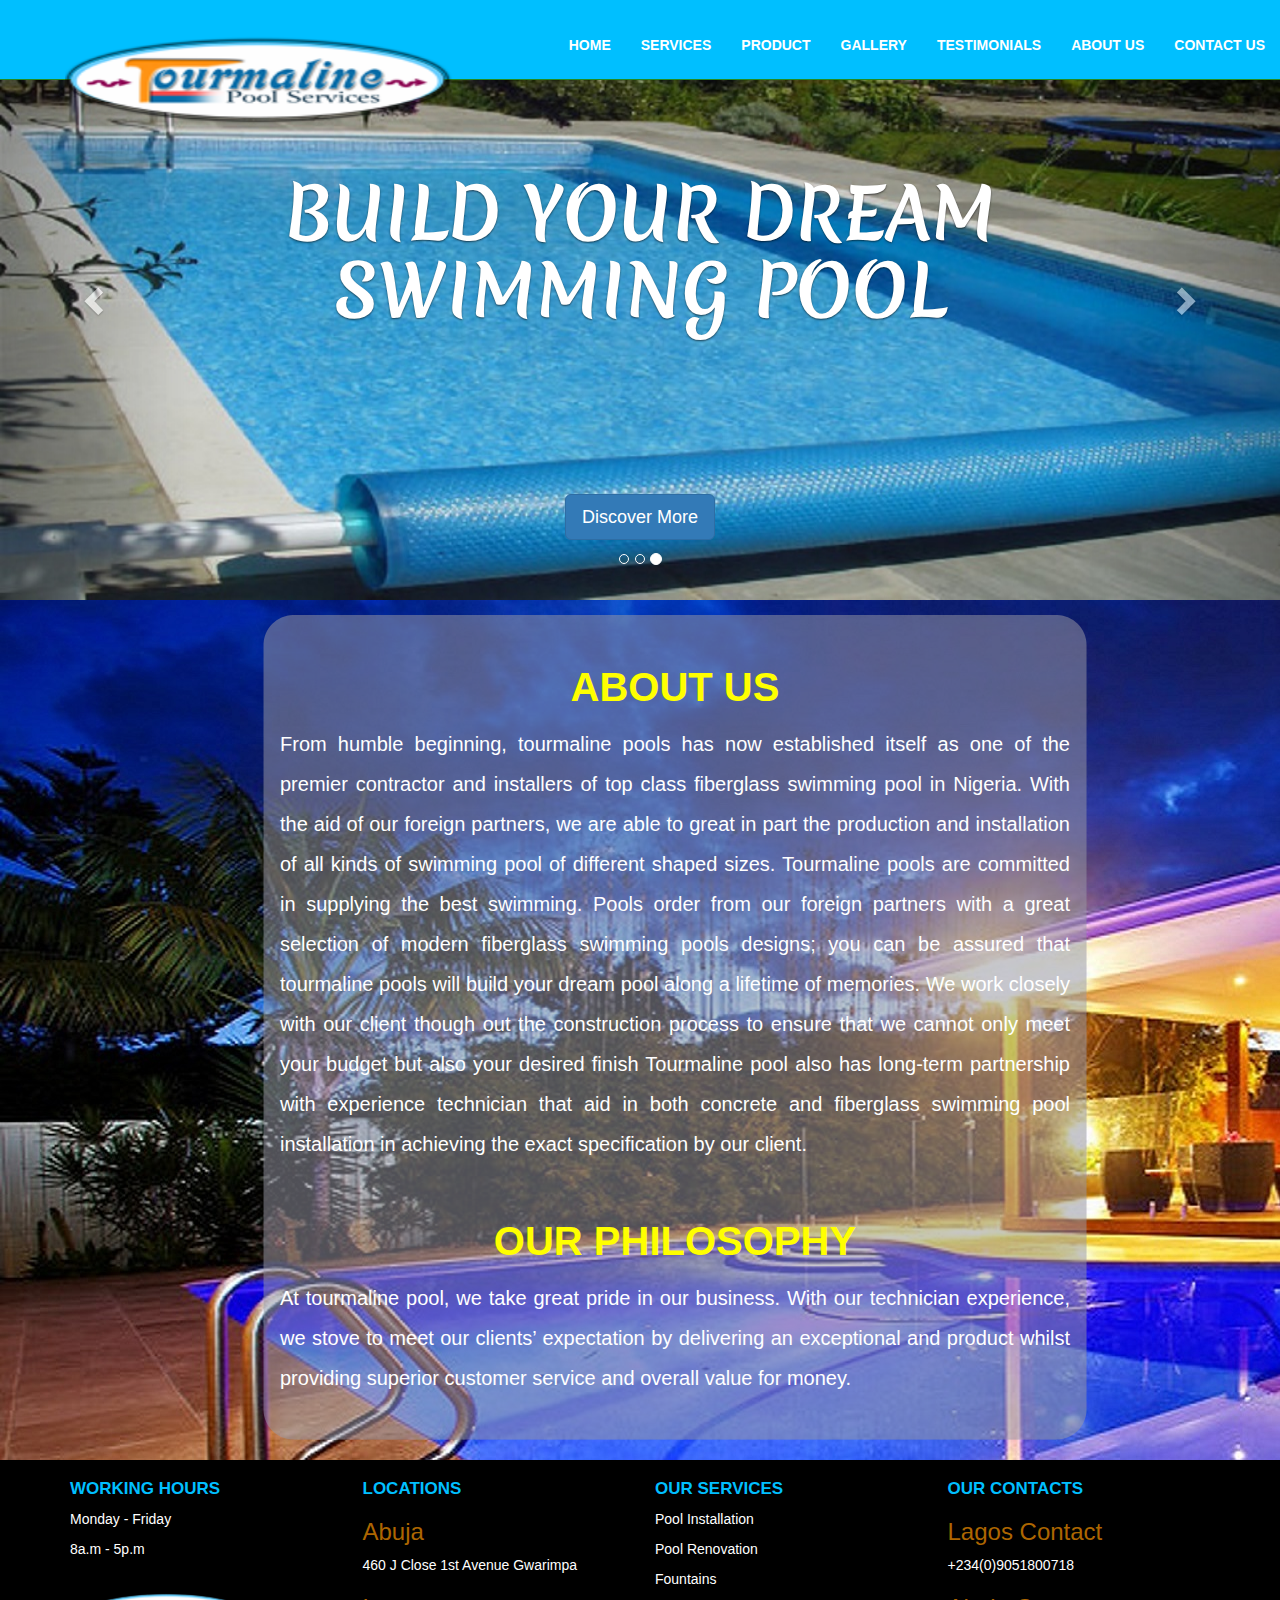
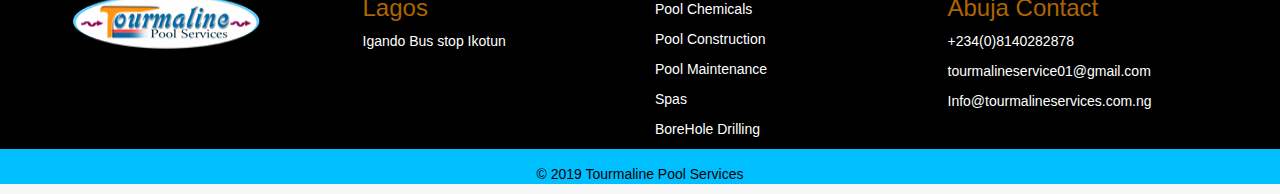
<file: about.html>
<!DOCTYPE html>
<html>
<head>
	<title>Tourmaline Pool Services</title>
	 <link href="repertory/bt_files/css/bootstrap.css" rel="stylesheet" type="text/css">
   <link href="https://fonts.googleapis.com/css?family=Fugaz+One|Merienda:700|Oleo+Script&display=swap" rel="stylesheet">
	 <link rel="stylesheet" type="text/css" href="style.css">
    <script src="repertory/bt_files/jq/jquery-1.12.2.js"></script>
    <script src="repertory/bt_files/js/bootstrap.js"></script>
    <style type="text/css">
    	body{
     		background:#f7f6f6;
     	}
     	 #div1{
     		background:#00BFFF;
     		color: white;
     		height: 40px;
     	}
     	#div2{
     		
     		height: 50px;
     	}
     	#div2 img{
     		margin-left: 100px;
     	}
     	#div2 p{
     		text-align: center;
     	}
     	 #div1 p{
     		
     	text-align: center;
     	font-weight: bold;
     	padding-top: 10px;
     	}
        #nav1{
        	background: #00BFFF;
        	color: white;
        	width: 100%;
        	height: 80px;
        }
        #nav1 a{
        	color: white;
        	font-weight: bold;

        }
        #nav1 li{
        	
        }
        #nav1 a:hover{
        	color: orange;
        	background: #00BFFF;
        	
        }
          #carat img{
              height: 600px;
          }
          .item h1{
          	font-weight: bold;
          	font-size: 50px;
          	padding-bottom: 155px;
          }
              #sect2 h2{
              	text-align: center;
              	font-weight: bold;
              }
              #sect2 p{
              	text-align: center;
              
              }
              #sect2 button a{
              	color: white;
              	text-decoration: none;
              	font-weight: bold;
              }
              .navbar-brand img{
                   height: 105px;
                   width: 450px;
                   padding-left: 50px;
                   padding-bottom: 15px;
              }
               #sect2{
              	background: #00BFFF;
              	height: 150px;
              }
              #sect3{
                  background:  #eae8e8;
              }
              #sect3 h2{
                  font-weight: bold;
                  font-style: italic;
              }
              #sect3 img{
                width: 400px;
              }
              #sect4{
                background: black;
                color: white;
              }
              #sect4 h1{
                color: #00BFFF;
                font-weight: bold;
                font-size: 17px;
              }
              #sect4 h3{
                color: #ad6600;
              }
              #sect4 img{
                padding-top: 20px;
              }
               #sect6 img{
               height: 200px;
               width: 2000px;
              }
               #sect7{
                   padding-top: 40px;
               }
               footer{
                background:#00BFFF;
                color: black;
               }
               footer p{
                padding-top: 15px;
               }
               #abt{
                height: 860px;
                background-image: url('img/as.jpg');
                background-repeat: no-repeat;
               }
               #abt h1{
                padding-top: 45px;
                font-size: 40px;
                color: yellow;
                font-weight: bold;
               }
               #abt p{
                line-height: 40px;
                font-size: 20px;
                color: white;
                margin: 15px;
                text-align: justify;
                                      
               }
               #abt h2{
                font-size: 40px;
                color: yellow;
                font-weight: bold;
               }
               #back{
                width: 850px;
                height: 850px;
                background-image: url('img/bk.png');
               }
               #sect4 img{
                height: 85px;
                width: 200px;
               }
               .btn-primary:hover{
                background: #d98918;
                border-color: #d98918;
               }
               #hcat{
                    
                   font-family: 'Merienda', cursive;
                   font-size: 70px;

               }
    </style>
</head>
<body>

	<div class="conta">

	  <nav class="navbar navbar-default navbar-fixed-top" id="nav1" role="navigation">
	  	<div class="container-fluid">
	  		<!-- Brand and toggle get grouped for better mobile display -->
	  		<div class="navbar-header">
	  			<button type="button" class="navbar-toggle" data-toggle="collapse" data-target=".navbar-ex1-collapse">
	  				<span class="sr-only">Toggle navigation</span>
	  				<span class="icon-bar"></span>
	  				<span class="icon-bar"></span>
	  				<span class="icon-bar"></span>
	  			</button>
	  			<a class="navbar-brand" href="#"><img src="img/logo.png" ></a>

	  		</div>
	  
	  		<!-- Collect the nav links, forms, and other content for toggling -->
	  		<div class="collapse navbar-collapse navbar-ex1-collapse">
	  			
	  			<ul class="nav navbar-nav navbar-right">
	  				<li><a href="index.php">HOME</a></li>
	  				<li><a href="services.php">SERVICES</a></li>
	  				<li><a href="product.php">PRODUCT</a></li>
	  				<li><a href="gallery.php">GALLERY</a></li>
	  				<li><a href="test.php">TESTIMONIALS</a></li>
	  				<li><a href="about.php">ABOUT US</a></li>
	  				<li><a href="contact.php">CONTACT US</a></li>
	  			</ul>
	  		</div><!-- /.navbar-collapse -->
	  	</div>
	  </nav>
       <div class="continer-fluid" id="carat">
       <div id="carousel-id" class="carousel slide" data-ride="carousel">
       	<ol class="carousel-indicators">
       		<li data-target="#carousel-id" data-slide-to="0" class=""></li>
       		<li data-target="#carousel-id" data-slide-to="1" class=""></li>
       		<li data-target="#carousel-id" data-slide-to="2" class="active"></li>
       	</ol>
       	<div class="carousel-inner">
       		<div class="item">
       			<img data-src="holder.js/900x500/auto/#777:#7a7a7a/text:First slide" alt="First slide" src="sl1.jpg" height="20px" width="1900px">
       			<div class="container">
       				<div class="carousel-caption" >
       					<h1 id="hcat">BUILD YOUR DREAM SWIMMING POOL</h1>
       					
       					<p><a class="btn btn-lg btn-primary" href="http://localhost/TOURMALINE/services.php" role="button">Discover More</a></p>
       				</div>
       			</div>
       		</div>
       		<div class="item">
       			<img data-src="holder.js/900x500/auto/#666:#6a6a6a/text:Second slide" alt="Second slide" src="sl2.jpg" height="20px" width="1900px">
       			<div class="container">
       				<div class="carousel-caption">
       					<h1 id="hcat">BUILD YOUR DREAM SWIMMING POOL</h1>
       					
       					<p><a class="btn btn-lg btn-primary" href="http://localhost/TOURMALINE/services.php" role="button">Discover More</a></p>
       				</div>
       			</div>
       		</div>
       		<div class="item active">
       			<img data-src="holder.js/900x500/auto/#555:#5a5a5a/text:Third slide" alt="Third slide" src="sl3.jpg" height="20px" width="1900px">
       			<div class="container">
       				<div class="carousel-caption">
       					<h1 id="hcat">BUILD YOUR DREAM SWIMMING POOL</h1>
       					
       					<p><a class="btn btn-lg btn-primary" href="http://localhost/TOURMALINE/services.php" role="button">Discover More</a></p>
       				</div>
       			</div>
       		</div>
       	</div>
       	<a class="left carousel-control" href="#carousel-id" data-slide="prev"><span class="glyphicon glyphicon-chevron-left"></span></a>
       	<a class="right carousel-control" href="#carousel-id" data-slide="next"><span class="glyphicon glyphicon-chevron-right"></span></a>
       </div>
       </div>
      <div id="abt">
       	  <div class="container">
            <div class="row">
              
              <div class="col-sm-2 col-md-2 col-lg-2">
                
              </div>
               <div class="col-sm-8 col-md-8 col-lg-8" id="back">
                 <center><h1>ABOUT US</h1></center>
                 <p>From humble beginning, tourmaline pools has now established itself as one of the premier contractor and installers of top class fiberglass swimming pool in Nigeria.
 With the aid of our foreign partners, we are able to great in part the production and installation of all kinds of swimming pool of different shaped sizes.
Tourmaline pools are committed in supplying the best swimming. Pools order from our foreign partners with a great selection of modern fiberglass swimming pools designs; you can be assured that tourmaline pools will build your dream pool along a lifetime of memories.
We work closely with our client though out the construction process to ensure that we cannot only meet your budget but also your desired finish  
Tourmaline pool also has long-term partnership with experience technician that aid in both concrete and fiberglass swimming pool installation in achieving the exact specification by our client.
</p><br>
<center>
<h2>OUR PHILOSOPHY</h2>
</center>
<p>At tourmaline pool, we take great pride in our business. With our technician experience, we stove to meet our clients’ expectation by delivering an exceptional and product whilst providing superior customer service and overall value for money.</p>
              </div>
               <div class="col-sm-2 col-md-2 col-lg-2">
                 
              </div>
            </div>
          </div>
       </div>
          
    </div>
    <section id="sect4">
      <div class="container">
        <div class="row">
          <div class="col-md-3">
            <h1>WORKING HOURS</h1>
            <p>Monday - Friday</p>
            <p>8a.m - 5p.m</p>
            <img src="img/logo.png">
          </div>
          <div class="col-md-3">
            <h1>LOCATIONS</h1>
            <h3>Abuja</h3>
            <p>460 J Close 1st Avenue Gwarimpa</p>
            <h3>Lagos</h3>
            <p>Igando Bus stop Ikotun</p>
          </div>
          <div class="col-md-3">
            <h1>OUR SERVICES</h1>
            <p>Pool Installation</p>
            <p>Pool Renovation</p>
            <p>Fountains</p>
            <p>Pool Chemicals</p>
            <p>Pool Construction</p>
            <p>Pool Maintenance</p>
            <p>Spas</p>
            <p>BoreHole Drilling</p>
          </div>
          <div class="col-md-3">
            <h1>OUR CONTACTS</h1>
            <h3>Lagos Contact</h3>
            <p>+234(0)9051800718</p>
            <h3>Abuja Contact</h3>
            <p>+234(0)8140282878</p>
            <p>tourmalineservice01@gmail.com</p>
            <p>Info@tourmalineservices.com.ng</p>
          </div>
        </div>
      </div>
    </section>
    <footer>
      <center>
        <p> &copy 2019 Tourmaline Pool Services</p>
      </center>
    </footer>
</body>
</html>
</file>
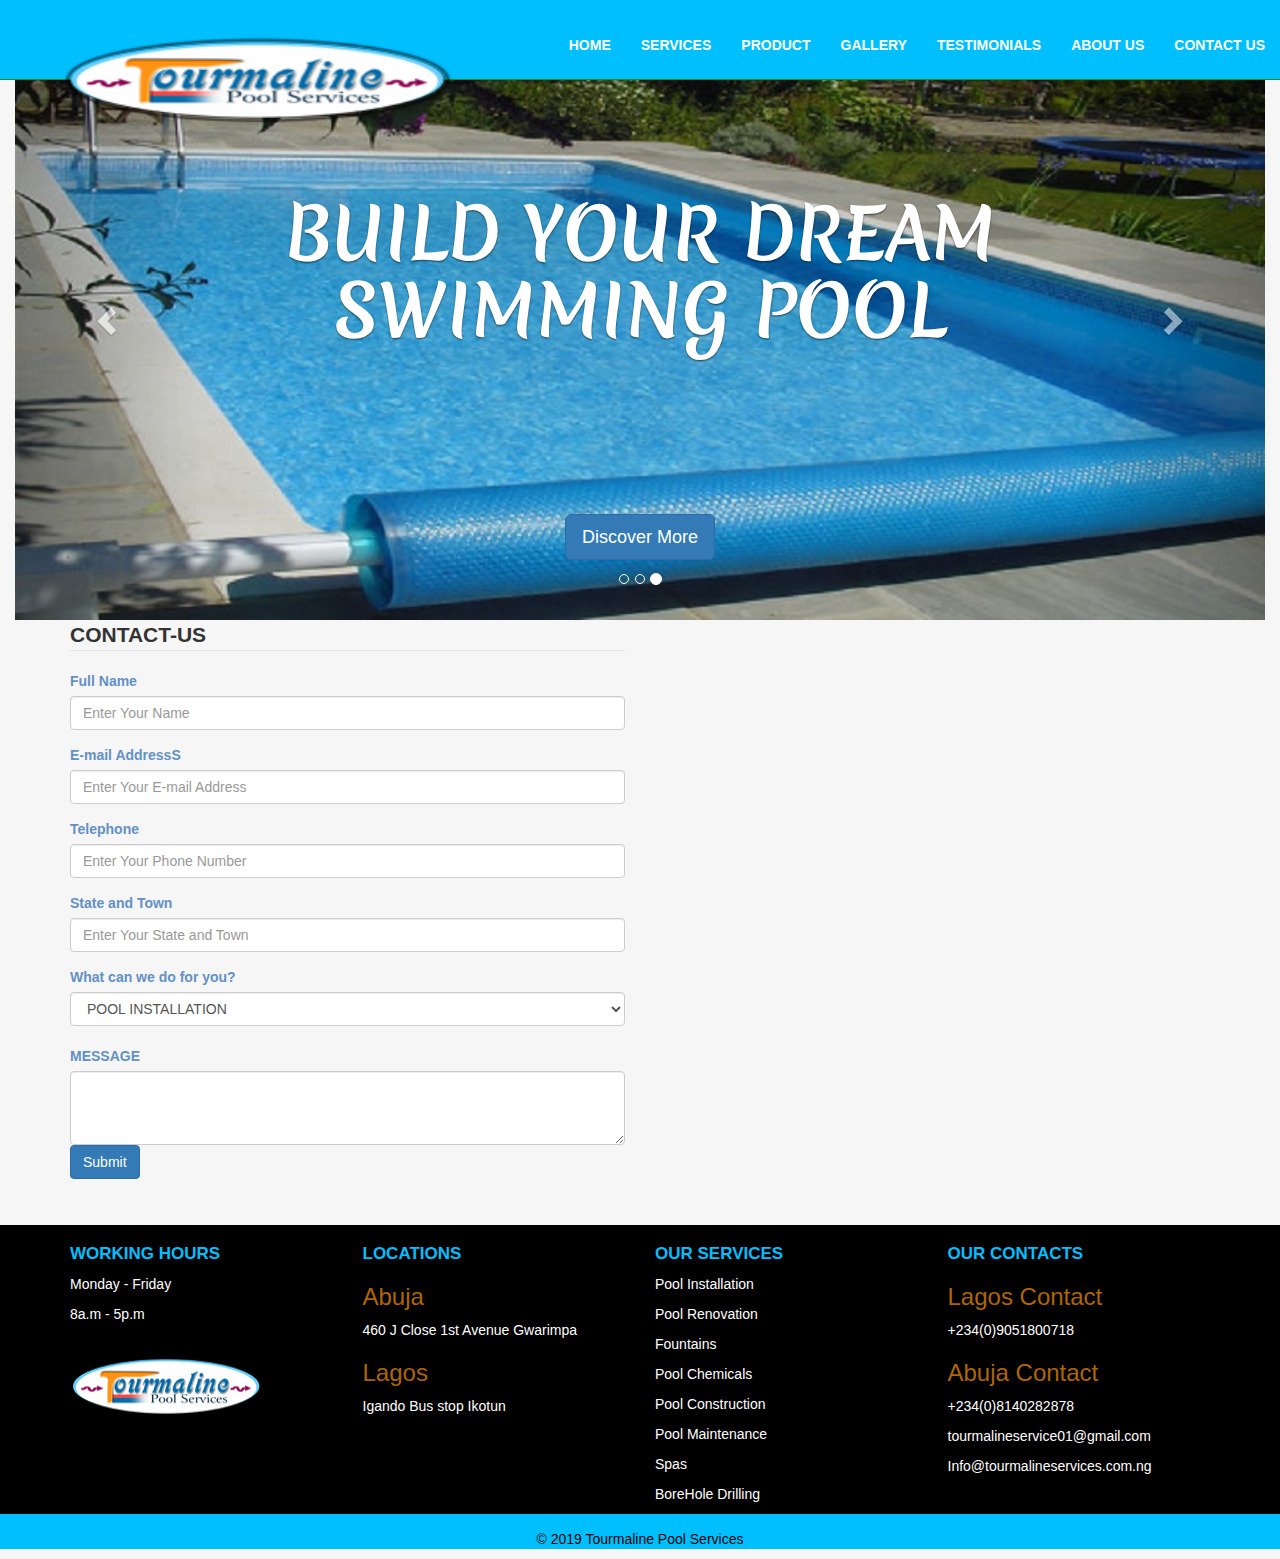
<file: contact.html>
<!DOCTYPE html>
<html>
<head>
	<title>Tourmaline Pool Services</title>
	 <link href="repertory/bt_files/css/bootstrap.css" rel="stylesheet" type="text/css">
   <link href="https://fonts.googleapis.com/css?family=Fugaz+One|Merienda:700|Oleo+Script&display=swap" rel="stylesheet">
	 <link rel="stylesheet" type="text/css" href="style.css">
    <script src="repertory/bt_files/jq/jquery-1.12.2.js"></script>
    <script src="repertory/bt_files/js/bootstrap.js"></script>
    <style type="text/css">
    	body{
     		background:#f7f6f6;
     	}
     	 #div1{
     		background:#00BFFF;
     		color: white;
     		height: 40px;
     	}
     	#div2{
     		
     		height: 50px;
     	}
     	#div2 img{
     		margin-left: 100px;
     	}
     	#div2 p{
     		text-align: center;
     	}
     	 #div1 p{
     		
     	text-align: center;
     	font-weight: bold;
     	padding-top: 10px;
     	}
        #nav1{
        	background: #00BFFF;
        	color: white;
        	width: 100%;
        	height: 80px;
        }
        #nav1 a{
        	color: white;
        	font-weight: bold;

        }
        #nav1 li{
        	
        }
        #nav1 a:hover{
        	color: orange;
        	background: #00BFFF;
        	
        }
          #carat img{
              height: 600px;
          }
          .item h1{
          	font-weight: bold;
          	font-size: 50px;
          	padding-bottom: 155px;
          }
              #sect2 h2{
              	text-align: center;
              	font-weight: bold;
              }
              #sect2 p{
              	text-align: center;
              
              }
              #sect2 button a{
              	color: white;
              	text-decoration: none;
              	font-weight: bold;
              }
              .navbar-brand img{
                   height: 105px;
                   width: 450px;
                   padding-left: 50px;
                   padding-bottom: 15px;
              }
               #sect2{
              	background: #00BFFF;
              	height: 150px;
              }
              #sect3{
                  background:  #eae8e8;
              }
              #sect3 h2{
                  font-weight: bold;
                  font-style: italic;
              }
              #sect3 img{
                width: 400px;
              }
              #sect4{
                background: black;
                color: white;
              }
              #sect4 h1{
                color: #00BFFF;
                font-weight: bold;
                font-size: 17px;
              }
              #sect4 h3{
                color: #ad6600;
              }
              #sect4 img{
                padding-top: 20px;
              }
               #sect6 img{
               height: 200px;
               width: 2000px;
              }
               #sect7{
                   padding-top: 40px;
               }
               footer{
                background:#00BFFF;
                color: black;
               }
               footer p{
                padding-top: 15px;
               }
               #sect4 img{
                height: 85px;
                width: 200px;
               }
               label{
                color: #6291c6;
               }
              .btn-primary:hover{
                background: #d98918;
                border-color: #d98918;
               }
               #hcat{
                    
                   font-family: 'Merienda', cursive;
                   font-size: 70px;

               }
    </style>
</head>
<body>

	<div class="container-fluid">

	  <nav class="navbar navbar-default navbar-fixed-top" id="nav1" role="navigation">
	  	<div class="container-fluid">
	  		<!-- Brand and toggle get grouped for better mobile display -->
	  		<div class="navbar-header">
	  			<button type="button" class="navbar-toggle" data-toggle="collapse" data-target=".navbar-ex1-collapse">
	  				<span class="sr-only">Toggle navigation</span>
	  				<span class="icon-bar"></span>
	  				<span class="icon-bar"></span>
	  				<span class="icon-bar"></span>
	  			</button>
	  			<a class="navbar-brand" href="#"><img src="img/logo.png" ></a>

	  		</div>
	  
	  		<!-- Collect the nav links, forms, and other content for toggling -->
	  		<div class="collapse navbar-collapse navbar-ex1-collapse">
	  			
	  			<ul class="nav navbar-nav navbar-right">
	  				<li><a href="index.php">HOME</a></li>
	  				<li><a href="services.php">SERVICES</a></li>
	  				<li><a href="product.php">PRODUCT</a></li>
	  				<li><a href="gallery.php">GALLERY</a></li>
	  				<li><a href="test.php">TESTIMONIALS</a></li>
	  				<li><a href="about.php">ABOUT US</a></li>
	  				<li><a href="contact.php">CONTACT US</a></li>
	  			</ul>
	  		</div><!-- /.navbar-collapse -->
	  	</div>
	  </nav>
       <div class="containr-fluid" id="carat">
       <div id="carousel-id" class="carousel slide" data-ride="carousel">
       	<ol class="carousel-indicators">
       		<li data-target="#carousel-id" data-slide-to="0" class=""></li>
       		<li data-target="#carousel-id" data-slide-to="1" class=""></li>
       		<li data-target="#carousel-id" data-slide-to="2" class="active"></li>
       	</ol>
       	<div class="carousel-inner">
       		<div class="item">
       			<img data-src="holder.js/900x500/auto/#777:#7a7a7a/text:First slide" alt="First slide" src="sl1.jpg" height="20px" width="1900px">
       			<div class="container">
       				<div class="carousel-caption" >
       					<h1 id="hcat">BUILD YOUR DREAM SWIMMING POOL</h1>
       					
       					<p><a class="btn btn-lg btn-primary" href="http://localhost/TOURMALINE/services.php" role="button">Discover More</a></p>
       				</div>
       			</div>
       		</div>
       		<div class="item">
       			<img data-src="holder.js/900x500/auto/#666:#6a6a6a/text:Second slide" alt="Second slide" src="sl2.jpg" height="20px" width="1900px">
       			<div class="container">
       				<div class="carousel-caption">
       					<h1 id="hcat">BUILD YOUR DREAM SWIMMING POOL</h1>
       					
       					<p><a class="btn btn-lg btn-primary" href="http://localhost/TOURMALINE/services.php" role="button">Discover More</a></p>
       				</div>
       			</div>
       		</div>
       		<div class="item active">
       			<img data-src="holder.js/900x500/auto/#555:#5a5a5a/text:Third slide" alt="Third slide" src="sl3.jpg" height="20px" width="1900px">
       			<div class="container">
       				<div class="carousel-caption">
       					<h1 id="hcat">BUILD YOUR DREAM SWIMMING POOL</h1>
       					
       					<p><a class="btn btn-lg btn-primary" href="http://localhost/TOURMALINE/services.php" role="button">Discover More</a></p>
       				</div>
       			</div>
       		</div>
       	</div>
       	<a class="left carousel-control" href="#carousel-id" data-slide="prev"><span class="glyphicon glyphicon-chevron-left"></span></a>
       	<a class="right carousel-control" href="#carousel-id" data-slide="next"><span class="glyphicon glyphicon-chevron-right"></span></a>
       </div>
       </div>
      
       	 
          
          <div class="container">
            <div class="row">
              <div class="col-sm-6 col-md-6 col-lg-6">
                <form action="mailto:tourmalineservice01@gmail.com" method="POST" role="form">
                  <legend style="font-weight:Bold;">CONTACT-US</legend>
                
                  <div class="form-group">
                    <label for="">Full Name</label>
                    <input type="text" class="form-control" id="" placeholder="Enter Your Name">
                  </div>
                
                   <div class="form-group">
                    <label for="">E-mail AddressS</label>
                    <input type="text" class="form-control" id="" placeholder="Enter Your E-mail Address">
                  </div>
                 <div class="form-group">
                    <label for="">Telephone</label>
                    <input type="text" class="form-control" id="" placeholder="Enter Your Phone Number">
                  </div>
                   <div class="form-group">
                    <label for="">State and Town</label>
                    <input type="text" class="form-control" id="" placeholder="Enter Your State and Town">
                  </div>
                  <label for="">What can we do for you?</label>
                   <select name="" id="input" class="form-control" required="required">
                     <option value="POOL INSTALLATION">POOL INSTALLATION</option>
                    <option value="POOL MAINTENANCE">POOL MAINTENANCE</option>
                     <option value="POOL RENOVATION">POOL RENOVATION</option>
                      <option value="WATER FOUNTAIN">WATER FOUNTAIN</option>
                       <option value="SPA">SPA</option>
                        <option value="BOREHOLE DRILLING">BOREHOLE DRILLING</option>
                        <option value="POOL CHEMICALS">POOL CHEMICALS</option>
                        <option value="POOL SLIDES">POOL SLIDES</option>
                        <option value="POOL GLASS FENCING">POOL GLASS FENCING</option>
                   </select>
                   <br>
                   <label>MESSAGE</label>
                   <textarea name="" id="input" class="form-control" rows="3" col="5" required="required"></textarea>
                  <button type="submit" class="btn btn-primary">Submit</button>
                </form>
              </div>
              <div class="col-sm-6 col-md-6 col-lg-6">
                <div class="container">
                  <div>
                    <iframe src="https://www.google.com/maps/embed?pb=!1m18!1m12!1m3!1d31710.11351869651!2d3.2240802989332904!3d6.5514281113494865!2m3!1f0!2f0!3f0!3m2!1i1024!2i768!4f13.1!3m3!1m2!1s0x0%3A0x4a45a882b29213a8!2sIgando%20Bus%20Stop!5e0!3m2!1sen!2sng!4v1566829483377!5m2!1sen!2sng" width="800" height="600" frameborder="0" style="border:0;" allowfullscreen=""></iframe>
                  </div>
                </div>
              </div>
            </div>
          </div>
      
    </div>
    <section id="sect4">
      <div class="container">
        <div class="row">
          <div class="col-md-3">
            <h1>WORKING HOURS</h1>
            <p>Monday - Friday</p>
            <p>8a.m - 5p.m</p>
            <img src="img/logo.png">
          </div>
          <div class="col-md-3">
            <h1>LOCATIONS</h1>
            <h3>Abuja</h3>
            <p>460 J Close 1st Avenue Gwarimpa</p>
            <h3>Lagos</h3>
            <p>Igando Bus stop Ikotun</p>
          </div>
          <div class="col-md-3">
            <h1>OUR SERVICES</h1>
            <p>Pool Installation</p>
            <p>Pool Renovation</p>
            <p>Fountains</p>
            <p>Pool Chemicals</p>
            <p>Pool Construction</p>
            <p>Pool Maintenance</p>
            <p>Spas</p>
            <p>BoreHole Drilling</p>
          </div>
          <div class="col-md-3">
            <h1>OUR CONTACTS</h1>
            <h3>Lagos Contact</h3>
            <p>+234(0)9051800718</p>
            <h3>Abuja Contact</h3>
            <p>+234(0)8140282878</p>
            <p>tourmalineservice01@gmail.com</p>
            <p>Info@tourmalineservices.com.ng</p>
           </div>
        </div>
      </div>
    </section>
    <footer>
      <center>
        <p> &copy 2019 Tourmaline Pool Services</p>
      </center>
    </footer>
</body>
</html>
</file>
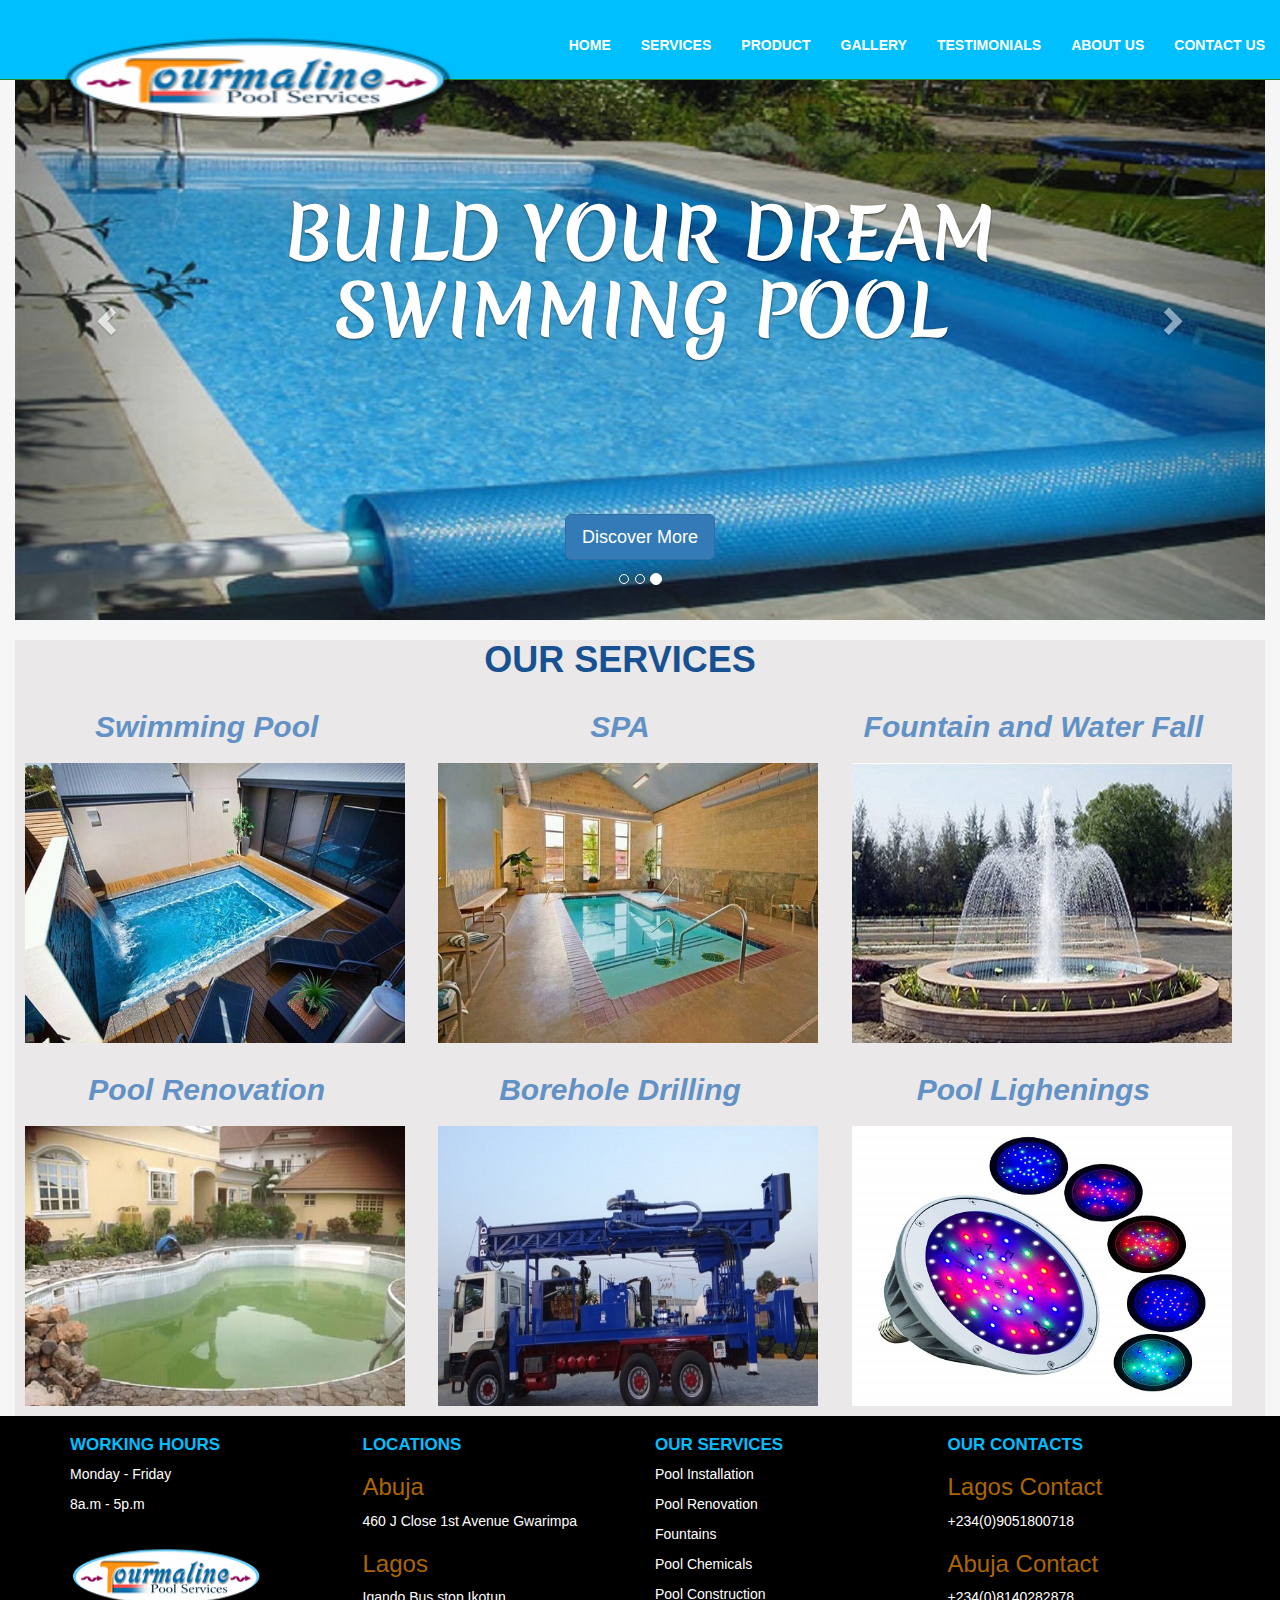
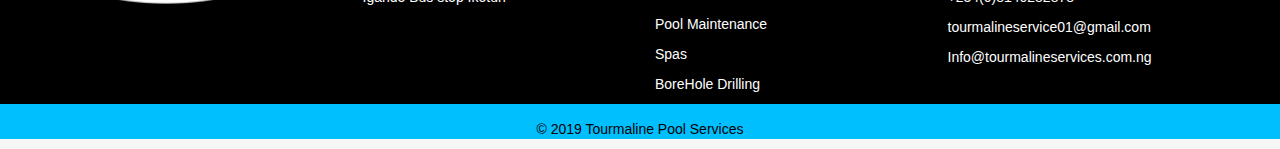
<file: services.html>
<!DOCTYPE html>
<html>
<head>
	<title>Tourmaline Pool Services</title>
	 <link href="repertory/bt_files/css/bootstrap.css" rel="stylesheet" type="text/css">
   <link href="https://fonts.googleapis.com/css?family=Fugaz+One|Merienda:700|Oleo+Script&display=swap" rel="stylesheet">
	 <link rel="stylesheet" type="text/css" href="style.css">
    <script src="repertory/bt_files/jq/jquery-1.12.2.js"></script>
    <script src="repertory/bt_files/js/bootstrap.js"></script>
    <style type="text/css">
    	body{
     		background:#f7f6f6;
     	}
     	 #div1{
     		background:#00BFFF;
     		color: white;
     		height: 40px;
     	}
     	#div2{
     		
     		height: 50px;
     	}
     	#div2 img{
     		margin-left: 100px;
     	}
     	#div2 p{
     		text-align: center;
     	}
     	 #div1 p{
     		
     	text-align: center;
     	font-weight: bold;
     	padding-top: 10px;
     	}
        #nav1{
        	background: #00BFFF;
        	color: white;
        	width: 100%;
        	height: 80px;
        }
        #nav1 a{
        	color: white;
        	font-weight: bold;

        }
        #nav1 li{
        	
        }
        #nav1 a:hover{
        	color: orange;
        	background: #00BFFF;
        	
        }
          #carat img{
              height: 600px;
          }
          .item h1{
          	font-weight: bold;
          	font-size: 50px;
          	padding-bottom: 155px;
          }
              #sect2 h2{
              	text-align: center;
              	font-weight: bold;

              }
              #sect2 p{
              	text-align: center;
              
              }
              #sect2 button a{
              	color: white;
              	text-decoration: none;
              	font-weight: bold;
              }
              .navbar-brand img{
                    height: 105px;
                   width: 450px;
                   padding-left: 50px;
                   padding-bottom: 15px;
              }
               #sect2{
              	background: #00BFFF;
              	height: 150px;
              }
              #sect3{
                  background:  #eae8e8;
              }
              #sect3 h2{
                  font-weight: bold;
                  color: #6291c6;

              }
              #sect3 img{
                width: 400px;
                height: 300px;
              }
              #sect4{
                background: black;
                color: white;
              }
              #sect4 h1{
                color: #00BFFF;
                font-weight: bold;
                font-size: 17px;
              }
              #sect4 h3{
                color: #ad6600;
              }
              #sect4 img{
                padding-top: 20px;
              }
               #sect6 img{
               height: 200px;
               width: 2000px;
              }
               #sect7{
                   padding-top: 40px;
               }
               footer{
                background:#00BFFF;
                color: black;
               }
               footer p{
                padding-top: 15px;
               }
               #sect4 img{
                height: 85px;
                width: 200px;
               }
               .btn-primary:hover{
                background: #d98918;
                border-color: #d98918;
               }
               #hcat{
                    
                   font-family: 'Merienda', cursive;
                   font-size: 70px;

               }
    </style>
</head>
<body>

	<div class="container-fluid">

	  <nav class="navbar navbar-default navbar-fixed-top" id="nav1" role="navigation">
	  	<div class="container-fluid">
	  		<!-- Brand and toggle get grouped for better mobile display -->
	  		<div class="navbar-header">
	  			<button type="button" class="navbar-toggle" data-toggle="collapse" data-target=".navbar-ex1-collapse">
	  				<span class="sr-only">Toggle navigation</span>
	  				<span class="icon-bar"></span>
	  				<span class="icon-bar"></span>
	  				<span class="icon-bar"></span>
	  			</button>
	  			<a class="navbar-brand" href="#"><img src="img/logo.png" ></a>

	  		</div>
	  
	  		<!-- Collect the nav links, forms, and other content for toggling -->
	  		<div class="collapse navbar-collapse navbar-ex1-collapse">
	  			
	  			<ul class="nav navbar-nav navbar-right">
	  				<li><a href="index.php">HOME</a></li>
	  				<li><a href="services.php">SERVICES</a></li>
	  				<li><a href="product.php">PRODUCT</a></li>
	  				<li><a href="gallery.php">GALLERY</a></li>
	  				<li><a href="test.php">TESTIMONIALS</a></li>
	  				<li><a href="about.php">ABOUT US</a></li>
	  				<li><a href="contact.php">CONTACT US</a></li>
	  			</ul>
	  		</div><!-- /.navbar-collapse -->
	  	</div>
	  </nav>
       <div class="contner-fluid" id="carat">
       <div id="carousel-id" class="carousel slide" data-ride="carousel">
       	<ol class="carousel-indicators">
       		<li data-target="#carousel-id" data-slide-to="0" class=""></li>
       		<li data-target="#carousel-id" data-slide-to="1" class=""></li>
       		<li data-target="#carousel-id" data-slide-to="2" class="active"></li>
       	</ol>
       	<div class="carousel-inner">
       		<div class="item">
       			<img data-src="holder.js/900x500/auto/#777:#7a7a7a/text:First slide" alt="First slide" src="sl1.jpg" height="20px" width="1900px">
       			<div class="container">
       				<div class="carousel-caption" >
       					<h1 id="hcat">BUILD YOUR DREAM SWIMMING POOL</h1>
       					
       					<p><a class="btn btn-lg btn-primary" href="http://localhost/TOURMALINE/services.php" role="button">Discover More</a></p>
       				</div>
       			</div>
       		</div>
       		<div class="item">
       			<img data-src="holder.js/900x500/auto/#666:#6a6a6a/text:Second slide" alt="Second slide" src="sl2.jpg" height="20px" width="1900px">
       			<div class="container">
       				<div class="carousel-caption">
       					<h1 id="hcat">BUILD YOUR DREAM SWIMMING POOL</h1>
       					
       					<p><a class="btn btn-lg btn-primary" href="http://localhost/TOURMALINE/services.php" role="button">Discover More</a></p>
       				</div>
       			</div>
       		</div>
       		<div class="item active">
       			<img data-src="holder.js/900x500/auto/#555:#5a5a5a/text:Third slide" alt="Third slide" src="sl3.jpg" height="20px" width="1900px">
       			<div class="container">
       				<div class="carousel-caption">
       					<h1 id="hcat">BUILD YOUR DREAM SWIMMING POOL</h1>
       					
       					<p><a class="btn btn-lg btn-primary" href="http://localhost/TOURMALINE/services.php" role="button">Discover More</a></p>
       				</div>
       			</div>
       		</div>
       	</div>
       	<a class="left carousel-control" href="#carousel-id" data-slide="prev"><span class="glyphicon glyphicon-chevron-left"></span></a>
       	<a class="right carousel-control" href="#carousel-id" data-slide="next"><span class="glyphicon glyphicon-chevron-right"></span></a>
       </div>
       </div>
      
       	  
          <div id="sect3">
             <h1 style="text-align: center;
             font-weight: bold; color: #175192;">OUR SERVICES</h1>
             <div class="row">
               <div class="col-md-4">
                <center>
                 <h2>Swimming Pool</h2>
                 </center>
                 <img src="img/s4.jpg">
               </div>
               <div class="col-md-4">
                <center>
                 <h2>SPA</h2>
                 </center>
                 <img src="img/s2.jpg">
               </div>
               <div class="col-md-4">
                <center>
                 <h2>Fountain and Water Fall</h2>
                 </center>
                 <img src="img/s3.jpg">
               </div>
                <div class="col-md-4">
                <center>
                 <h2>Pool Renovation</h2>
                 </center>
                 <img src="img/pr.jpg">
               </div>
               <div class="col-md-4">
                <center>
                 <h2>Borehole Drilling</h2>
                 </center>
                 <img src="img/s29.jpg">
               </div>
               <div class="col-md-4">
                <center>
                 <h2>Pool Lighenings</h2>
                 </center>
                 <img src="img/s04.jpg">
               </div>
              
             </div>
          </div>
         
    </div>
    <section id="sect4">
      <div class="container">
        <div class="row">
          <div class="col-md-3">
            <h1>WORKING HOURS</h1>
            <p>Monday - Friday</p>
            <p>8a.m - 5p.m</p>
            <img src="img/logo.png">
          </div>
          <div class="col-md-3">
            <h1>LOCATIONS</h1>
            <h3>Abuja</h3>
            <p>460 J Close 1st Avenue Gwarimpa</p>
            <h3>Lagos</h3>
            <p>Igando Bus stop Ikotun</p>
          </div>
          <div class="col-md-3">
            <h1>OUR SERVICES</h1>
            <p>Pool Installation</p>
            <p>Pool Renovation</p>
            <p>Fountains</p>
            <p>Pool Chemicals</p>
            <p>Pool Construction</p>
            <p>Pool Maintenance</p>
            <p>Spas</p>
            <p>BoreHole Drilling</p>
          </div>
          <div class="col-md-3">
            <h1>OUR CONTACTS</h1>
            <h3>Lagos Contact</h3>
            <p>+234(0)9051800718</p>
            <h3>Abuja Contact</h3>
            <p>+234(0)8140282878</p>
            <p>tourmalineservice01@gmail.com</p>
            <p>Info@tourmalineservices.com.ng</p>
          </div>
        </div>
      </div>
    </section>
    <footer>
      <center>
        <p> &copy 2019 Tourmaline Pool Services</p>
      </center>
    </footer>
</body>
</html>
</file>
<file: style.css>
body{
               background:#f7f6f6;
          }
           #div1{
               background:#00BFFF;
               color: white;
               height: 40px;
          }
          #div2{
               
               height: 50px;
          }
          #div2 img{
               margin-left: 100px;
          }
          #div2 p{
               text-align: center;
          }
           #div1 p{
               
          text-align: center;
          font-weight: bold;
          padding-top: 10px;
          }
        #nav1{
          background: #00BFFF;
          color: white;
          width: 100%;
          height: 80px;
        }
        #nav1 a{
          color: white;
          font-weight: bold;

        }
        #nav1 li{
          
        }
        #nav1 a:hover{
          color: orange;
          background: #00BFFF;
          
        }
          #carat img{
              height: 600px;
          }
          .item h1{
               font-weight: bold;
               font-size: 50px;
               padding-bottom: 155px;
          }
              #sect2 h2{
               text-align: center;
               font-weight: bold;
              }
              #sect2 p{
               text-align: center;
              
              }
              #sect2 button a{
               color: white;
               text-decoration: none;
               font-weight: bold;
              }
              .navbar-brand img{
                   height: 105px;
                   width: 450px;
                   padding-left: 50px;
                   padding-bottom: 15px;
              }
               #sect2{
               background: #00BFFF;
               height: 150px;
              }
              #sect3{
                  background:  #eae8e8;
                  padding-right: 40px;
              }
              #sect3 h2{
                  font-weight: bold;
                  font-style: italic;
              }
              #sect3 img{
                width: 500px;
                padding: 10px;
              }
              #sect4{
                background: black;
                color: white;
              }
              #sect4 h1{
                color: #00BFFF;
                font-weight: bold;
                font-size: 17px;
              }
              #sect4 img{
                padding-top: 20px;
              }
               #sect6 img{
               height: 200px;
               width: 2000px;
              }
               #sect7{
                   padding-top: 40px;
               }
               footer{
                background:#00BFFF;
                color: black;
               }
               footer p{
                padding-top: 15px;
               }
               #sect4 img{
                height: 85px;
                width: 200px;
               }
</file>
